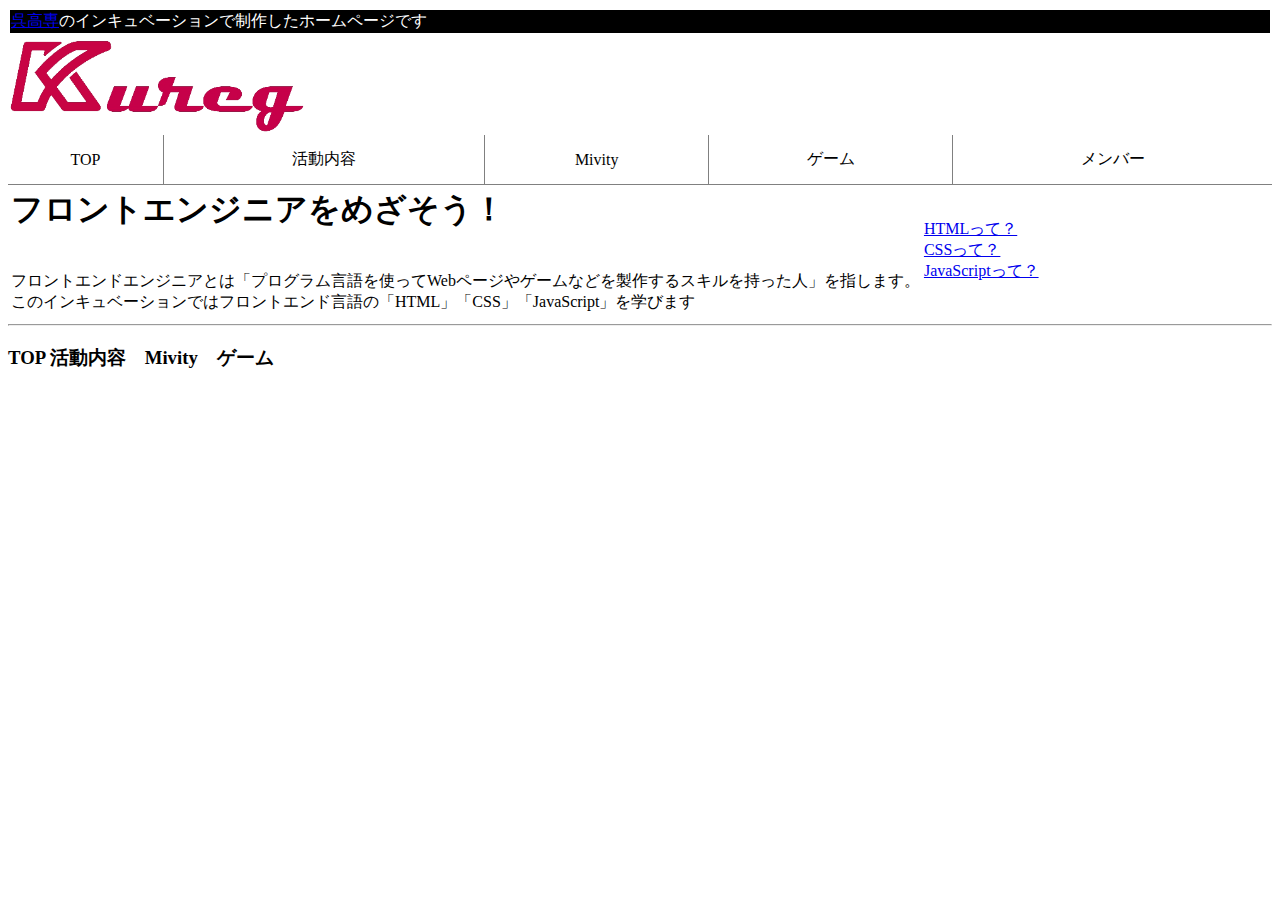
<file: index.html>
﻿<html>
<head>
<title>呉高専IW　フロントエンジニアを目指そう！</title>
<style>
img{
	width:300px;
	height:100px;	
}
table td{

	

}
</style>
</head>


<body>

<table width="100%">
<tr>
<td align="left" bgcolor="#000000">
<font color="#ffffff"><a href="https://www.kure-nct.ac.jp/">呉高専</a>のインキュベーションで制作したホームページです</font>
</td>
</tr>
</table>
<img src="title-logo.png">
<table rules="cols" frame="below"align="center"width="100%" height="50px">
<tr>
<td align="center">    TOP    </td>
<td align="center"> 活動内容 </td>
<td align="center"> Mivity </td>
<td align="center"> ゲーム</td>
<td align="center">メンバー</td>
</tr>
</table>

<table>
<tr>
<td>
	<h1>フロントエンジニアをめざそう！</h1>

	<br>
	フロントエンドエンジニアとは「プログラム言語を使ってWebページやゲームなどを製作するスキルを持った人」を指します。
	<br>
	このインキュベーションではフロントエンド言語の「HTML」「CSS」「JavaScript」を学びます
</td>


<td>
	<a href="file:///C:/Users/圭祐/Desktop/homepage-kureg/html.html">HTMLって？</a>
	<br>
	<a href="file:///C:/Users/圭祐/Desktop/homepage-kureg/html.html">CSSって？</a>
	<br>
	<a href="file:///C:/Users/圭祐/Desktop/homepage-kureg/javascript.html">JavaScriptって？</a>
</td>
</tr>
</table>

<hr>
<h3>TOP 活動内容　Mivity　ゲーム<h3>


</body>
</html>
</file>
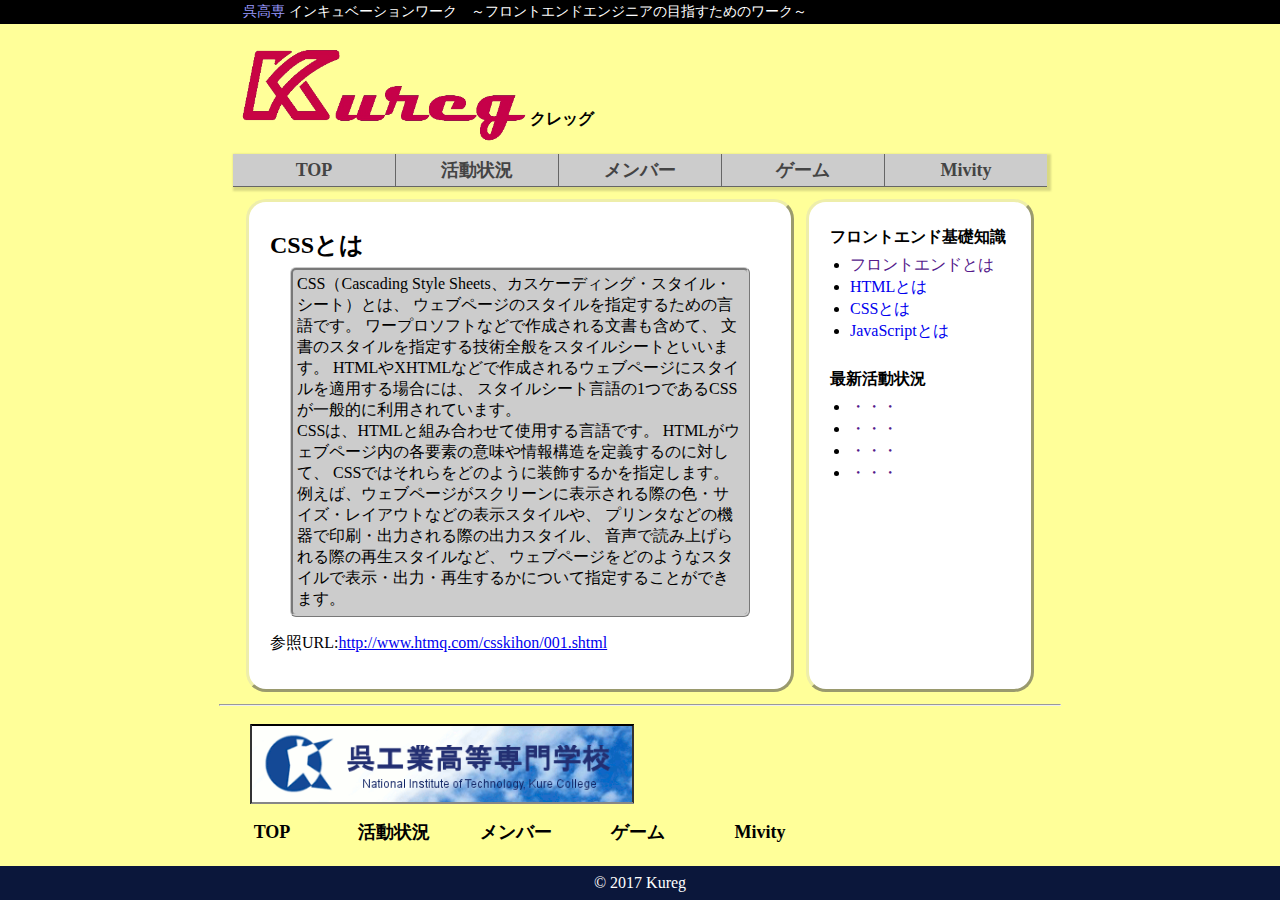
<file: css.html>
﻿<!DOCTYPE html>
<html>
<head>
<title>Kureg-フロントエンドエンジニアを目指すためのワーク</title>
<meta charset="utf-8">
<link rel="stylesheet" type="text/css" href="css/default.css">
</head>
<body>

<div id="header">
<div id="top-text">
<a href="https://www.kure-nct.ac.jp/" id="knct-link">呉高専</a>
インキュベーションワーク　～フロントエンドエンジニアの目指すためのワーク～
</div>
</div>
<div id="title">
<a href="index.html"><img src="img/title-logo.png" id="logo"></a><a href="index.html" id="title-text">クレッグ</a>
</div>
<table rules="cols" frame="below" id="menu">
<tr>
<td class="ma"><a href="index.html" class="menu-link">TOP</a></td>
<td class="ma"><a href="" class="menu-link">活動状況</a></td>
<td class="ma"><a href="member.html" class="menu-link">メンバー</a></td>
<td class="ma"><a href="" class="menu-link">ゲーム</a></td>
<td class="ma"><a href="" class="menu-link">Mivity</a></td>
</tr>
</table>

<table id="contents">
<tr>
<td id="main">
	<!-- ここから下を編集 -->

	<h1>CSSとは</h1>

	<blockquote>
	CSS（Cascading Style Sheets、カスケーディング・スタイル・シート）とは、
	ウェブページのスタイルを指定するための言語です。 ワープロソフトなどで作成される文書も含めて、
	文書のスタイルを指定する技術全般をスタイルシートといいます。
	HTMLやXHTMLなどで作成されるウェブページにスタイルを適用する場合には、
	スタイルシート言語の1つであるCSSが一般的に利用されています。
	<br>
	 CSSは、HTMLと組み合わせて使用する言語です。
	 HTMLがウェブページ内の各要素の意味や情報構造を定義するのに対して、
	CSSではそれらをどのように装飾するかを指定します。
	例えば、ウェブページがスクリーンに表示される際の色・サイズ・レイアウトなどの表示スタイルや、
	 プリンタなどの機器で印刷・出力される際の出力スタイル、 音声で読み上げられる際の再生スタイルなど、
	 ウェブページをどのようなスタイルで表示・出力・再生するかについて指定することができます。
	</blockquote>
	<p>参照URL:<a href="http://www.htmq.com/csskihon/001.shtml">http://www.htmq.com/csskihon/001.shtml</a></p>
	<br>

	<!-- ここから上を編集 -->
</td>
<td id="space"></td>
<td id="submenu">
	<h2>フロントエンド基礎知識</h2>
	<ul>
	<li><a href="" class="menu2">フロントエンドとは</a></li>
	<li><a href="html.html" class="menu2">HTMLとは</a></li>
	<li><a href="css.html" class="menu2">CSSとは</a></li>
	<li><a href="javascript.html" class="menu2">JavaScriptとは</a></li>
	</ul>
	<h2>最新活動状況</h2>
	<ul>
	<li><a href="" class="menu2">・・・</a></li>
	<li><a href="" class="menu2">・・・</a></li>
	<li><a href="" class="menu2">・・・</a></li>
	<li><a href="" class="menu2">・・・</a></li>
	</ul>
</td>
</tr>
</table>

<hr>
<div id="footer">
<div id="banner-knct">
<a href="https://www.kure-nct.ac.jp/"><img src="img/nit-kure-banner.gif" class="banner"></a>
</div>

<table>
<tr>
<td class="footer-menu"><a href="index.html" class="mb">TOP</a></td>
<td class="footer-menu"><a href="index.html" class="mb">活動状況</a></td>
<td class="footer-menu"><a href="member.html" class="mb">メンバー</a></td>
<td class="footer-menu"><a href="index.html" class="mb">ゲーム</a></td>
<td class="footer-menu"><a href="index.html" class="mb">Mivity</a></td>
</tr>
</table>

</div>
<div id="copyright">
&copy; 2017 Kureg
</div>

</body>
</html>
</file>
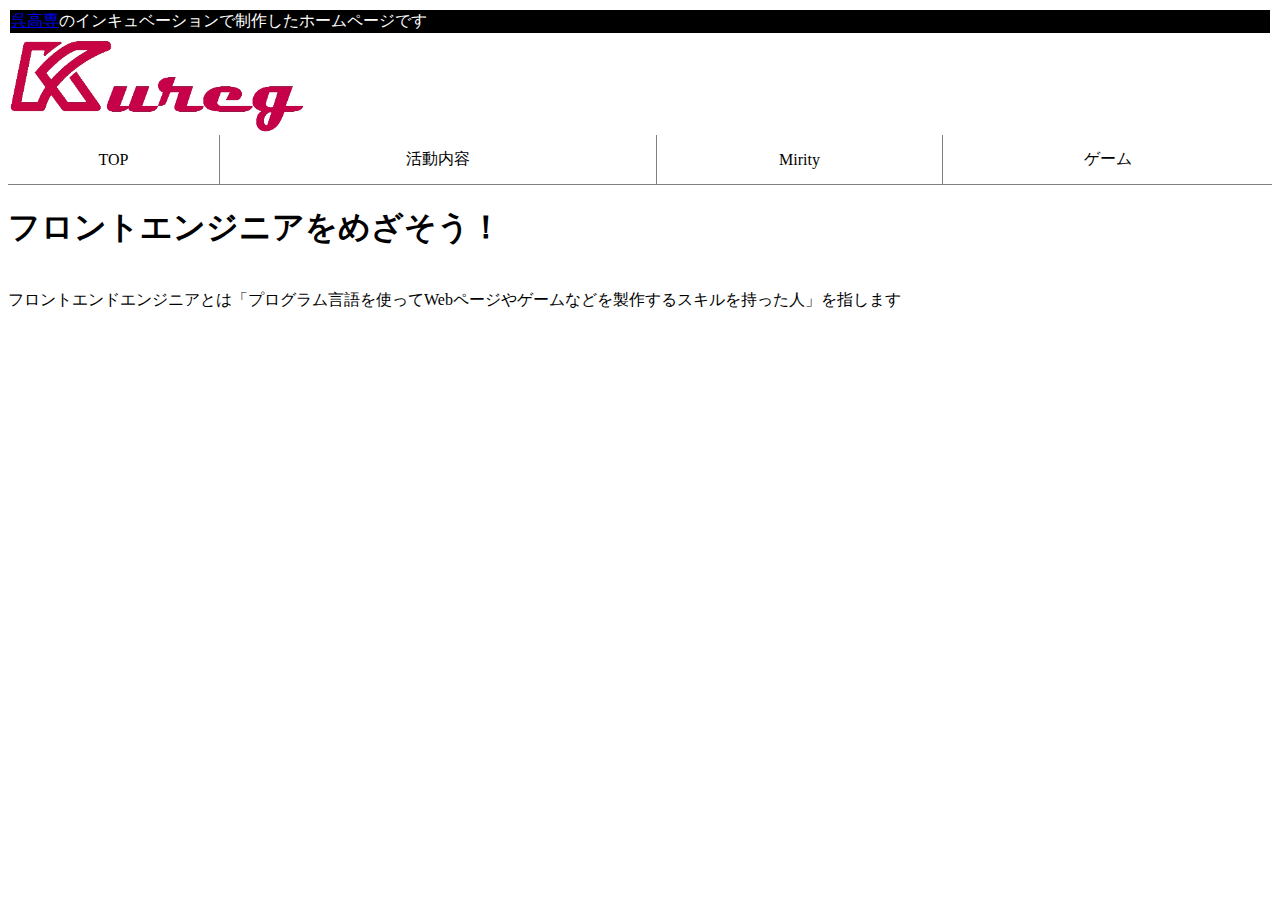
<file: hoomepage.htm>
﻿<html>
<head>
<title>呉高専IW　フロントエンジニアを目指そう！</title>
<style>
img{
	width:300px;
	height:100px;	
}
table td{

	

}
</style>
</head>
<body>
<table width="100%">
<tr>
<td align="left" bgcolor="#000000">
<font color="#ffffff"><a href="http://www.newcredge.com/IT/www/html/tag/table/table-border.html">呉高専</a>のインキュベーションで制作したホームページです</font>
</td>
</tr>
</table>
<img src="title-logo.png">
<table rules="cols" frame="below"align="center"width="100%" height="50px">
<tr>
<td align="center">  TOP  </td>
<td align="center">  活動内容  </td>
<td align="center"> Mirity </td>
<td align="center"> ゲーム</td>
</tr>
</table>

<table>
<tr>
<tb>
	<h1>フロントエンジニアをめざそう！</h1>
	<br>
	フロントエンドエンジニアとは「プログラム言語を使ってWebページやゲームなどを製作するスキルを持った人」を指します
</tb>
<tb>
</tb>
</tr>
</table>


</body>
</html>
</file>
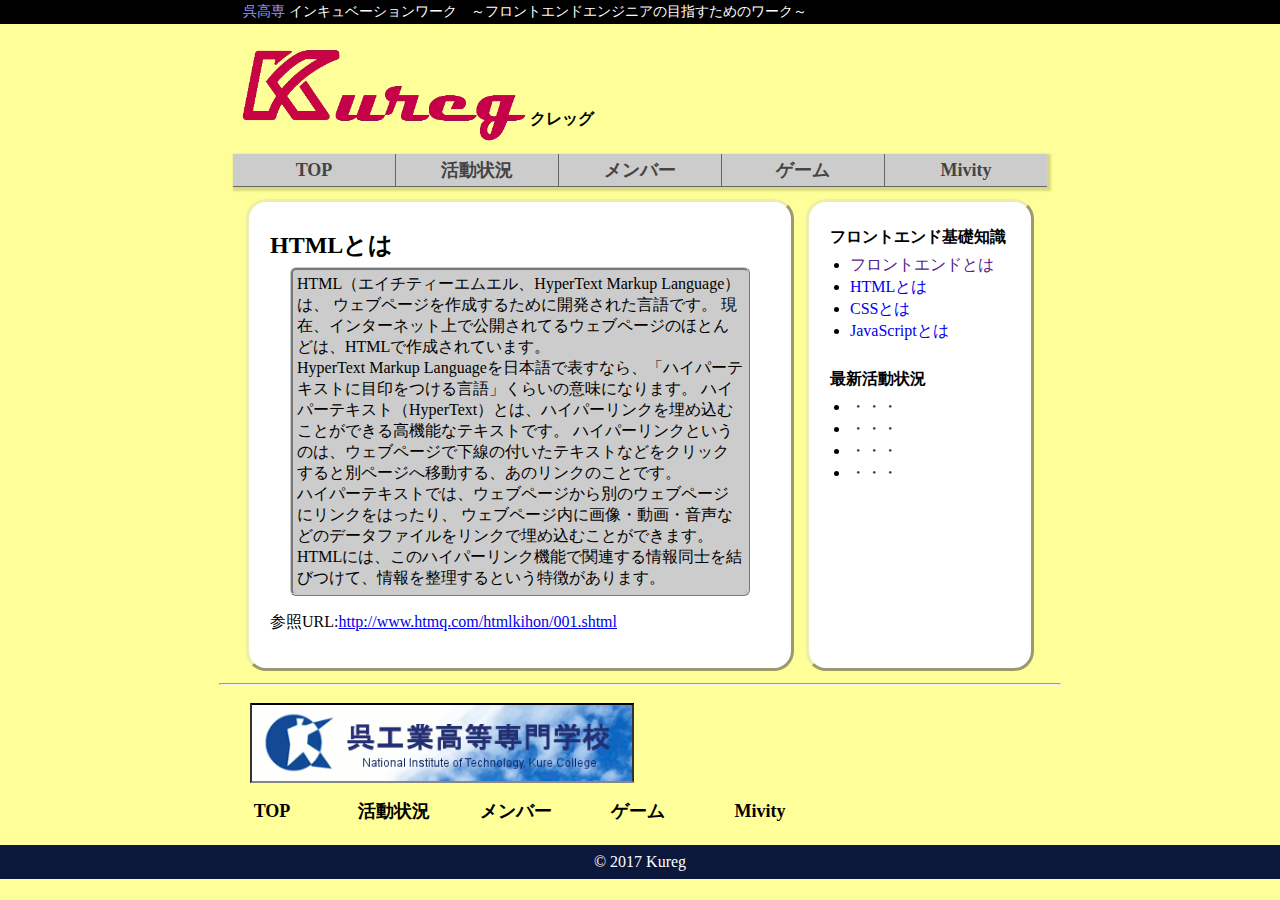
<file: html.html>
﻿<!DOCTYPE html>
<html>
<head>
<title>Kureg-フロントエンドエンジニアを目指すためのワーク</title>
<meta charset="utf-8">
<link rel="stylesheet" type="text/css" href="css/default.css">
</head>
<body>

<div id="header">
<div id="top-text">
<a href="https://www.kure-nct.ac.jp/" id="knct-link">呉高専</a>
インキュベーションワーク　～フロントエンドエンジニアの目指すためのワーク～
</div>
</div>
<div id="title">
<a href="index.html"><img src="img/title-logo.png" id="logo"></a><a href="index.html" id="title-text">クレッグ</a>
</div>
<table rules="cols" frame="below" id="menu">
<tr>
<td class="ma"><a href="index.html" class="menu-link">TOP</a></td>
<td class="ma"><a href="" class="menu-link">活動状況</a></td>
<td class="ma"><a href="member.html" class="menu-link">メンバー</a></td>
<td class="ma"><a href="" class="menu-link">ゲーム</a></td>
<td class="ma"><a href="" class="menu-link">Mivity</a></td>
</tr>
</table>

<table id="contents">
<tr>
<td id="main">
	<!-- ここから下を編集 -->

	<h1>HTMLとは</h1>

	<blockquote>
	HTML（エイチティーエムエル、HyperText Markup Language）は、
	ウェブページを作成するために開発された言語です。
	現在、インターネット上で公開されてるウェブページのほとんどは、HTMLで作成されています。
	<br>
	HyperText Markup Languageを日本語で表すなら、「ハイパーテキストに目印をつける言語」くらいの意味になります。
	ハイパーテキスト（HyperText）とは、ハイパーリンクを埋め込むことができる高機能なテキストです。
	 ハイパーリンクというのは、ウェブページで下線の付いたテキストなどをクリックすると別ページへ移動する、あのリンクのことです。
	<br>
	ハイパーテキストでは、ウェブページから別のウェブページにリンクをはったり、
	 ウェブページ内に画像・動画・音声などのデータファイルをリンクで埋め込むことができます。
	 HTMLには、このハイパーリンク機能で関連する情報同士を結びつけて、情報を整理するという特徴があります。
	</blockquote>
	<p>参照URL:<a href="http://www.htmq.com/htmlkihon/001.shtml">http://www.htmq.com/htmlkihon/001.shtml</a></p>
	<br>

	<!-- ここから上を編集 -->
</td>
<td id="space"></td>
<td id="submenu">
	<h2>フロントエンド基礎知識</h2>
	<ul>
	<li><a href="" class="menu2">フロントエンドとは</a></li>
	<li><a href="html.html" class="menu2">HTMLとは</a></li>
	<li><a href="css.html" class="menu2">CSSとは</a></li>
	<li><a href="javascript.html" class="menu2">JavaScriptとは</a></li>
	</ul>
	<h2>最新活動状況</h2>
	<ul>
	<li><a href="" class="menu2">・・・</a></li>
	<li><a href="" class="menu2">・・・</a></li>
	<li><a href="" class="menu2">・・・</a></li>
	<li><a href="" class="menu2">・・・</a></li>
	</ul>
</td>
</tr>
</table>

<hr>
<div id="footer">
<div id="banner-knct">
<a href="https://www.kure-nct.ac.jp/"><img src="img/nit-kure-banner.gif" class="banner"></a>
</div>

<table>
<tr>
<td class="footer-menu"><a href="index.html" class="mb">TOP</a></td>
<td class="footer-menu"><a href="index.html" class="mb">活動状況</a></td>
<td class="footer-menu"><a href="member.html" class="mb">メンバー</a></td>
<td class="footer-menu"><a href="index.html" class="mb">ゲーム</a></td>
<td class="footer-menu"><a href="index.html" class="mb">Mivity</a></td>
</tr>
</table>

</div>
<div id="copyright">
&copy; 2017 Kureg
</div>

</body>
</html>
</file>
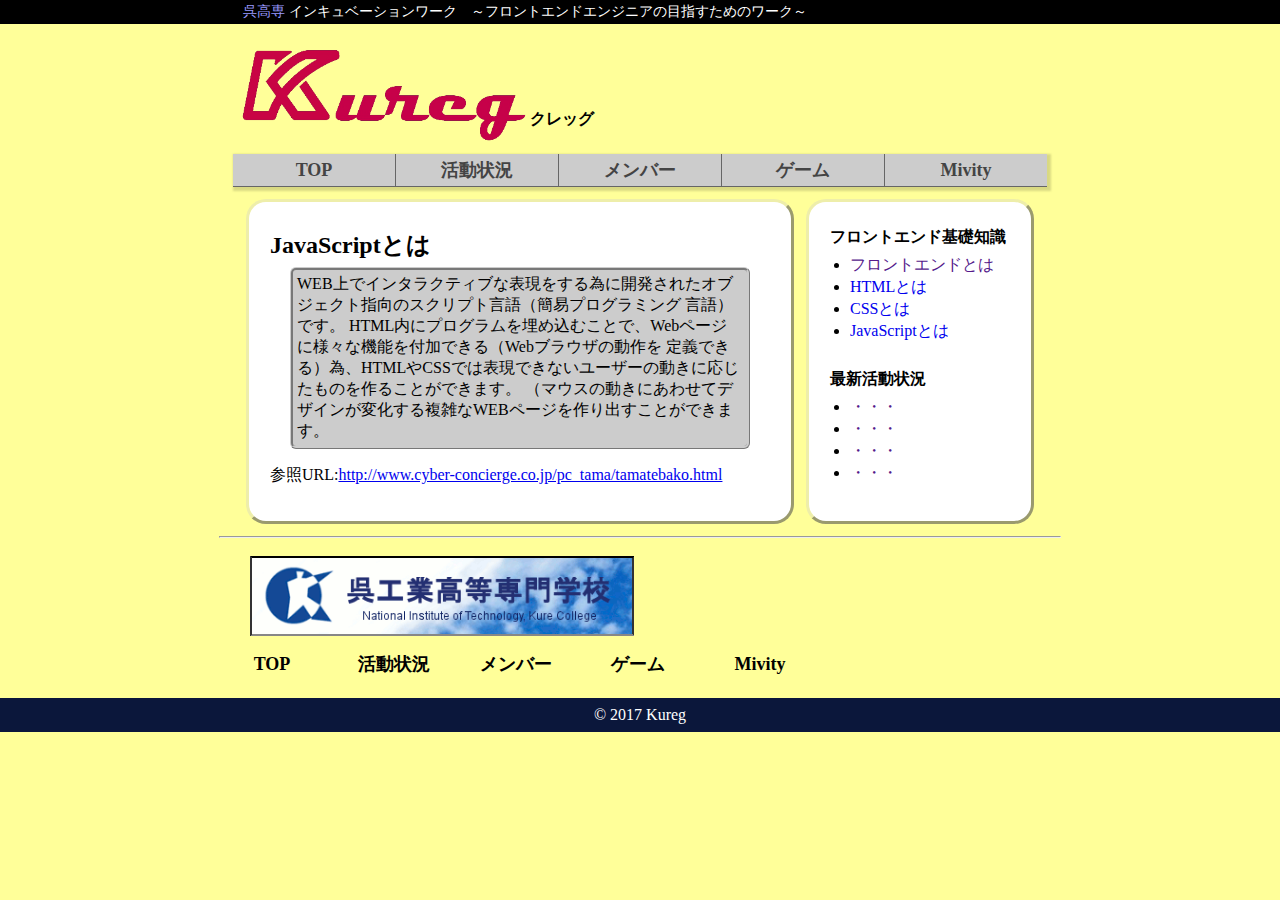
<file: javascript.html>
﻿<!DOCTYPE html>
<html>
<head>
<title>Kureg-フロントエンドエンジニアを目指すためのワーク</title>
<meta charset="utf-8">
<link rel="stylesheet" type="text/css" href="css/default.css">
</head>
<body>

<div id="header">
<div id="top-text">
<a href="https://www.kure-nct.ac.jp/" id="knct-link">呉高専</a>
インキュベーションワーク　～フロントエンドエンジニアの目指すためのワーク～
</div>
</div>
<div id="title">
<a href="index.html"><img src="img/title-logo.png" id="logo"></a><a href="index.html" id="title-text">クレッグ</a>
</div>
<table rules="cols" frame="below" id="menu">
<tr>
<td class="ma"><a href="index.html" class="menu-link">TOP</a></td>
<td class="ma"><a href="" class="menu-link">活動状況</a></td>
<td class="ma"><a href="member.html" class="menu-link">メンバー</a></td>
<td class="ma"><a href="" class="menu-link">ゲーム</a></td>
<td class="ma"><a href="" class="menu-link">Mivity</a></td>
</tr>
</table>

<table id="contents">
<tr>
<td id="main">
	<!-- ここから下を編集 -->

	<h1>JavaScriptとは</h1>

	<blockquote>
	WEB上でインタラクティブな表現をする為に開発されたオブジェクト指向のスクリプト言語（簡易プログラミング
	言語）です。
	HTML内にプログラムを埋め込むことで、Webページに様々な機能を付加できる（Webブラウザの動作を
	定義できる）為、HTMLやCSSでは表現できないユーザーの動きに応じたものを作ることができます。
	（マウスの動きにあわせてデザインが変化する複雑なWEBページを作り出すことができます。
	<br>
	</blockquote>
	<p>参照URL:<a href="http://www.cyber-concierge.co.jp/pc_tama/tamatebako.html">http://www.cyber-concierge.co.jp/pc_tama/tamatebako.html</a></p>
	<br>

	<!-- ここから上を編集 -->
</td>
<td id="space"></td>
<td id="submenu">
	<h2>フロントエンド基礎知識</h2>
	<ul>
	<li><a href="" class="menu2">フロントエンドとは</a></li>
	<li><a href="html.html" class="menu2">HTMLとは</a></li>
	<li><a href="css.html" class="menu2">CSSとは</a></li>
	<li><a href="javascript.html" class="menu2">JavaScriptとは</a></li>
	</ul>
	<h2>最新活動状況</h2>
	<ul>
	<li><a href="" class="menu2">・・・</a></li>
	<li><a href="" class="menu2">・・・</a></li>
	<li><a href="" class="menu2">・・・</a></li>
	<li><a href="" class="menu2">・・・</a></li>
	</ul>
</td>
</tr>
</table>

<hr>
<div id="footer">
<div id="banner-knct">
<a href="https://www.kure-nct.ac.jp/"><img src="img/nit-kure-banner.gif" class="banner"></a>
</div>

<table>
<tr>
<td class="footer-menu"><a href="index.html" class="mb">TOP</a></td>
<td class="footer-menu"><a href="index.html" class="mb">活動状況</a></td>
<td class="footer-menu"><a href="member.html" class="mb">メンバー</a></td>
<td class="footer-menu"><a href="index.html" class="mb">ゲーム</a></td>
<td class="footer-menu"><a href="index.html" class="mb">Mivity</a></td>
</tr>
</table>

</div>
<div id="copyright">
&copy; 2017 Kureg
</div>

</body>
</html>
</file>
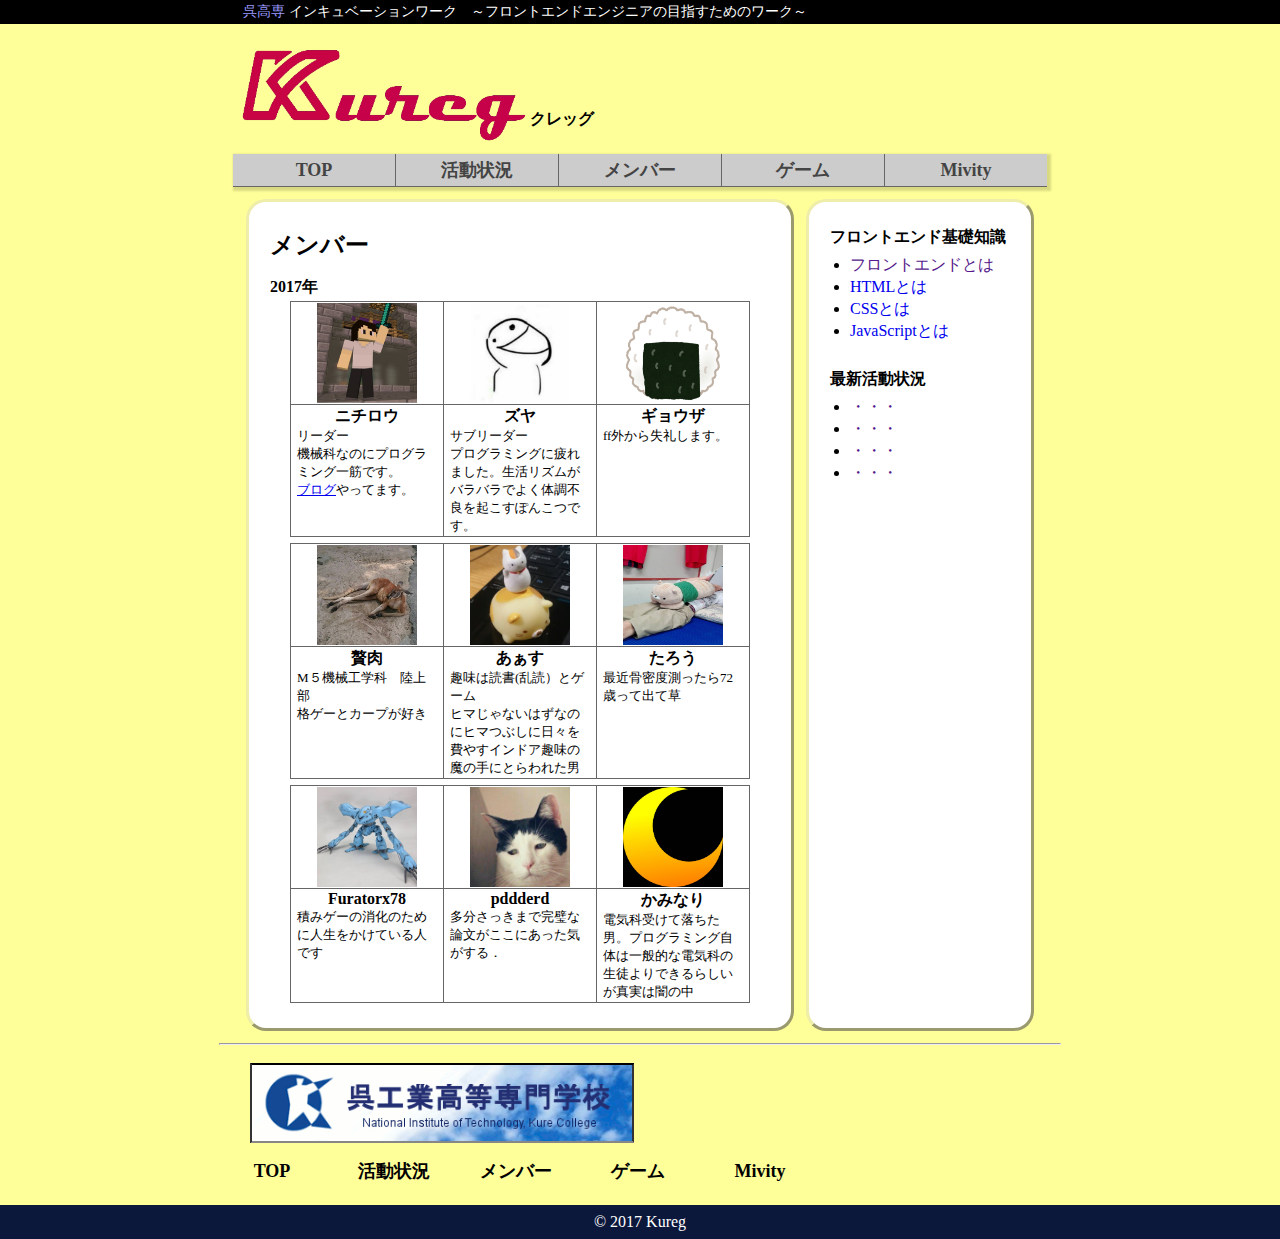
<file: member.html>
﻿<!DOCTYPE html>
<html>
<head>
<title>Kureg-フロントエンドエンジニアを目指すためのワーク</title>
<meta charset="utf-8">
<link rel="stylesheet" type="text/css" href="css/default.css">
<link rel="stylesheet" type="text/css" href="css/member.css">
</head>
<body>

<div id="header">
<div id="top-text">
<a href="https://www.kure-nct.ac.jp/" id="knct-link">呉高専</a>
インキュベーションワーク　～フロントエンドエンジニアの目指すためのワーク～
</div>
</div>
<div id="title">
<a href="index.html"><img src="img/title-logo.png" id="logo"></a><a href="index.html" id="title-text">クレッグ</a>
</div>
<table rules="cols" frame="below" id="menu">
<tr>
<td class="ma"><a href="index.html" class="menu-link">TOP</a></td>
<td class="ma"><a href="" class="menu-link">活動状況</a></td>
<td class="ma"><a href="member.html" class="menu-link">メンバー</a></td>
<td class="ma"><a href="" class="menu-link">ゲーム</a></td>
<td class="ma"><a href="" class="menu-link">Mivity</a></td>
</tr>
</table>

<table id="contents">
<tr>
<td id="main">
	<!-- ここから下を編集 -->

	<h1>メンバー</h1>

	<h2>2017年</h2>
	<table class="menber_table">
	<tr class>
	<td class="profile1">
	<img src="img/2017/2chiro.png" class="profile_image">
	</td>
	<td class="profile1">
	<img src="img/2017/zuya.jpg" class="profile_image">
	</td>
	<td class="profile1">
	<img src="img/2017/gyoza.png" class="profile_image">
	</td>
	</tr>

	<tr>
	<td class="profile2">
	<h4 class="profile_name">ニチロウ</h4>
	<p class="profile_description">リーダー<br>
	機械科なのにプログラミング一筋です。<br><a href="http://blog.2chiro.com/">ブログ</a>やってます。</p>
	</td>
	<td class="profile2">
	<h4 class="profile_name">ズヤ</h4>
	<p class="profile_description">サブリーダー<br>プログラミングに疲れました。生活リズムがバラバラでよく体調不良を起こすぽんこつです。</p>
	</td>
	<td class="profile2">
	<h4 class="profile_name">ギョウザ</h4>
	<p class="profile_description">ff外から失礼します。</p>
	</td>
	</tr>
	</table>

	<table class="menber_table">
	<tr class>
	<td class="profile1">
	<img src="img/2017/zeiniku.jpg" class="profile_image">
	</td>
	<td class="profile1">
	<img src="img/2017/axasu.jpg" class="profile_image">
	</td>
	<td class="profile1">
	<img src="img/2017/tarou.jpg" class="profile_image">
	</td>
	</tr>

	<tr>
	<td class="profile2">
	<h4 class="profile_name">贅肉</h4>
	<p class="profile_description">M５機械工学科　陸上部<br>格ゲーとカープが好き</p>
	</td>
	<td class="profile2">
	<h4 class="profile_name">あぁす</h4>
	<p class="profile_description">趣味は読書(乱読）とゲーム<br>
	ヒマじゃないはずなのにヒマつぶしに日々を費やすインドア趣味の魔の手にとらわれた男</p>
	</td>
	<td class="profile2">
	<h4 class="profile_name">たろう</h4>
	<p class="profile_description">最近骨密度測ったら72歳って出て草</p>
	</td>
	</tr>
	</table>

	<table class="menber_table">
	<tr class>
	<td class="profile1">
	<img src="img/2017/furatorx78.jpg" class="profile_image">
	</td>
	<td class="profile1">
	<img src="img/2017/pddderd.jpg" class="profile_image">
	</td>
	<td class="profile1">
	<img src="img/2017/kaminari.jpg" class="profile_image">
	</td>
	</tr>

	<tr>
	<td class="profile2">
	<h4 class="profile_name">Furatorx78</h4>
	<p class="profile_description">積みゲーの消化のために人生をかけている人です</p>
	</td>
	<td class="profile2">
	<h4 class="profile_name">pddderd</h4>
	<p class="profile_description">多分さっきまで完璧な論文がここにあった気がする．</p>
	</td>
	<td class="profile2">
	<h4 class="profile_name">かみなり</h4>
	<p class="profile_description">電気科受けて落ちた男。プログラミング自体は一般的な電気科の生徒よりできるらしいが真実は闇の中</p>
	</td>
	</tr>
	</table>
	<br>

	<!-- ここから上を編集 -->
</td>
<td id="space"></td>
<td id="submenu">
	<h2>フロントエンド基礎知識</h2>
	<ul>
	<li><a href="" class="menu2">フロントエンドとは</a></li>
	<li><a href="html.html" class="menu2">HTMLとは</a></li>
	<li><a href="css.html" class="menu2">CSSとは</a></li>
	<li><a href="javascript.html" class="menu2">JavaScriptとは</a></li>
	</ul>
	<h2>最新活動状況</h2>
	<ul>
	<li><a href="" class="menu2">・・・</a></li>
	<li><a href="" class="menu2">・・・</a></li>
	<li><a href="" class="menu2">・・・</a></li>
	<li><a href="" class="menu2">・・・</a></li>
	</ul>
</td>
</tr>
</table>

<hr>
<div id="footer">
<div id="banner-knct">
<a href="https://www.kure-nct.ac.jp/"><img src="img/nit-kure-banner.gif" class="banner"></a>
</div>

<table>
<tr>
<td class="footer-menu"><a href="index.html" class="mb">TOP</a></td>
<td class="footer-menu"><a href="index.html" class="mb">活動状況</a></td>
<td class="footer-menu"><a href="member.html" class="mb">メンバー</a></td>
<td class="footer-menu"><a href="index.html" class="mb">ゲーム</a></td>
<td class="footer-menu"><a href="index.html" class="mb">Mivity</a></td>
</tr>
</table>

</div>
<div id="copyright">
&copy; 2017 Kureg
</div>

</body>
</html>
</file>
<file: css/default.css>
html,body{
	overflow-x: hidden;
	margin: 0;
}
body{
	width: 100%;
	margin-left: auto;
	margin-right: auto;
	background-color: #ffff99;
	min-width: 840px;
}
p{
	font-size: 16px;
	width: 500px;
	margin-left: auto;
	margin-right: auto;
}
h1{
	position: relative;
	top: 10px;
	left: 20px;
	font-size: 24px;
}
h2{
	position: relative;
	top: 10px;
	left: 20px;
	font-size: 16px;
	position
}
hr{
	width: 840px;
}
blockquote{
	border: ridge 3px #cccccc;
	border-radius: 6px;
	background-color: #cccccc;
	padding: 4px;
}

#header{
	padding: 3px;
	background-color: #000000;
	width: 100%;
}
#title{
	width: 840px;
	height: 130px;
	margin-left: auto;
	margin-right: auto;
}
#title-text{
	text-decoration: none;
	font-size: 16px;
	color: #000000;
	font-weight: bold;
	position: relative;
	left: 20px;
}
#menu{
	margin-left: auto;
	margin-right: auto;
	text-align: center;
	background-color: #cccccc;
	border-color: rgba(0,0,0,0.5);
	box-shadow: 2px 2px 2px 2px rgba(0, 0, 0, 0.15);
}
.ma{
	width: 160px;
	height: 30px;
}
.mb{
	text-decoration: none;
	color: #000000;
}
#contents{
	margin: 10px auto;
}
#main{
	width: 540px;
	background-color: #ffffff;
	border-style: outset;
	border-color: #eeeeaa;
	border-radius: 20px / 20px;
}
#space{
	width: 6px;
}
#submenu{
	width: 220px;
	vertical-align: top;
	line-height: 22px;
	background-color: #ffffff;
	border-style: outset;
	border-color: #eeeeaa;
	border-radius: 20px / 20px;
}
#footer{
	margin-left: auto;
	margin-right: auto;
	width: 840px;
}
#copyright{
	background-color: #0B173B;
	text-align: center;
	color: #ffffff;
	font-size: 16px;
	padding: 8px;
}

#top-text{
	width: 840px;
	margin-left: auto;
	margin-right: auto;
	position: relative;
	left: 20px;
	color: #ffffff;
	font-size: 14px;
}
a#knct-link{
	text-decoration: none;
	color: #9999ff;
}
a.menu-link{
	text-decoration: none;
	font-size: 18px;
	font-weight: bold;
	color: #444444;

}
.menu2{
	text-decoration: none;
}
.footer-menu{
	width: 100px;
	text-align: center;
	font-size: 18px;
	font-weight: bold;
	padding: 0 20px 20px 0;
}

img#logo{
	height: 100px;
	position: relative;
	top: 20px;
	left: 20px;
}
#banner-knct{
	padding: 10px 30px;
}
.banner{
	width: 380px;
	border-style: inset solid inset solid;
	border-width: 2px;
	border-color: #333333;
}
</file>
<file: css/member.css>
.menber_table{
	margin: 0 auto 6px auto;
	border-collapse: collapse;
	border-spacing: 0;
}
.profile1{
	width: 100px;
	text-align: center;
	border: solid 1px #666666;
}
.profile2{
	vertical-align: top;
	height: 60px;
	border: solid 1px #666666;
}
.profile_image{
	vertical-align: middle;
	width: 100px;
	height: 100px;
}
.profile_name{
	font-size: 16px;
	text-align: center;
	margin: 0;
	
}
.profile_description{
	font-size: 13px;
	width: 140px;
	margin: 0 auto 0 auto;
	padding: 0 5px 0 5px;
}
</file>
